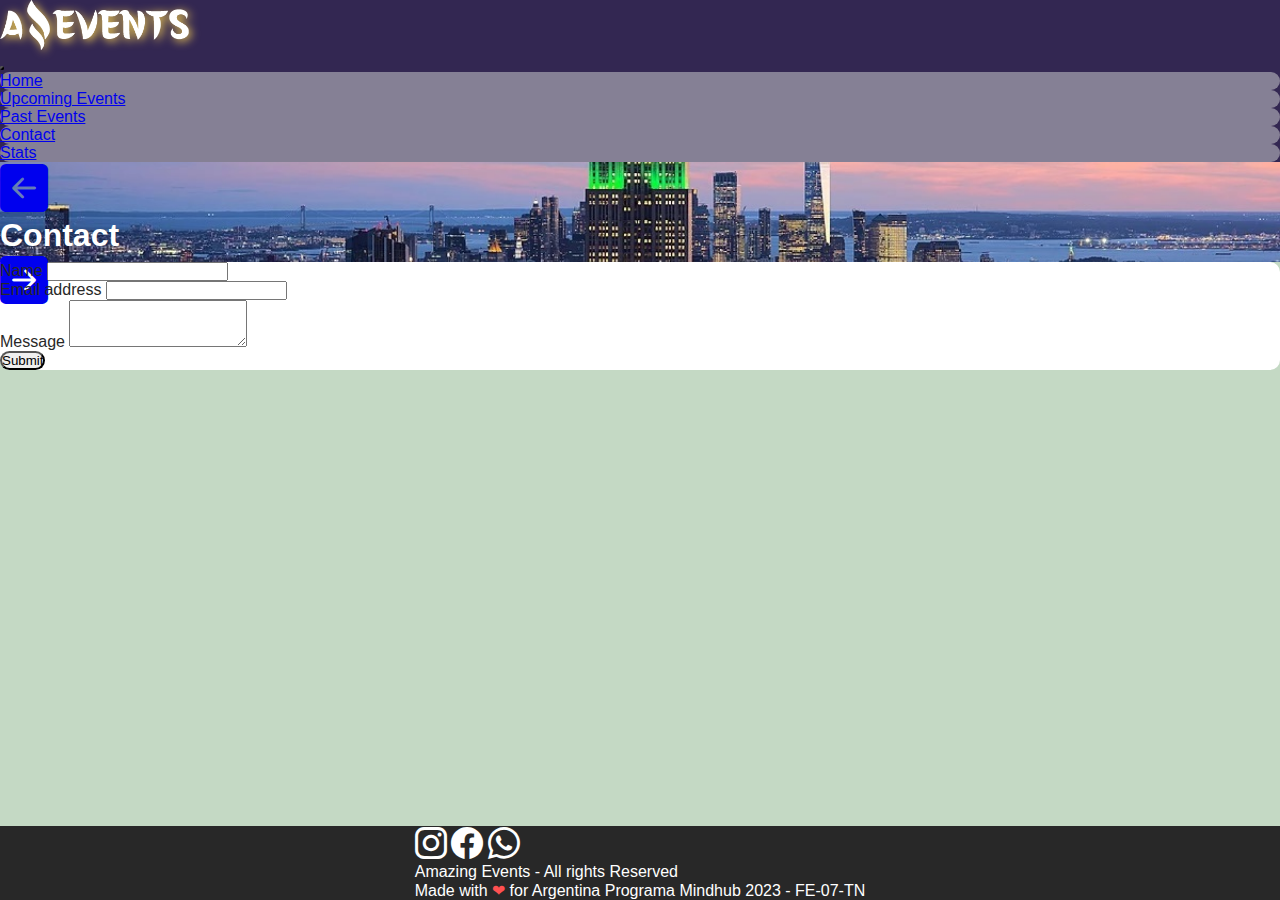
<file: contact.html>
<!DOCTYPE html>
  <html lang="en">
  <head>
      <meta charset="UTF-8">
      <meta http-equiv="X-UA-Compatible" content="IE=edge">
      <meta name="viewport" content="width=device-width, initial-scale=1.0">
      <link rel="shortcut icon" href="./assets/favicon.ico" type="image/x-icon">
      <link href="https://cdn.jsdelivr.net/npm/bootstrap@5.3.0-alpha1/dist/css/bootstrap.min.css" rel="stylesheet" integrity="sha384-GLhlTQ8iRABdZLl6O3oVMWSktQOp6b7In1Zl3/Jr59b6EGGoI1aFkw7cmDA6j6gD" crossorigin="anonymous">
      <link rel="stylesheet" href="https://cdn.jsdelivr.net/npm/bootstrap-icons@1.10.3/font/bootstrap-icons.css">
      <link rel="stylesheet" href="./styles/styles.css">
      <title>Amazing Events</title>
  </head>
  <body>
    <header class="navbar navbar-expand-xl header">
      <div class="container-fluid">
        <a class="navbar-brand" href="./index.html"><img class="img-logo" src="./assets/logo-amazing-events-blc.png" alt="amazing-events-logo"></a>
        <nav>
          <button class="navbar-toggler nav-item" type="button" data-bs-toggle="collapse" data-bs-target="#navbarSupportedContent" aria-controls="navbarSupportedContent" aria-expanded="false" aria-label="Toggle navigation">
            <span class="navbar-toggler-icon"></span>
          </button>
          <div class="collapse navbar-collapse d-xl-flex justify-content-end me-4" id="navbarSupportedContent">
            <ul class="navbar-nav mb-2 mb-lg-0 text-center">
              <li class="nav-item m-2">
                <a class="nav-link" href="./index.html">Home</a>
              </li>
              <li class="nav-item m-2">
                <a class="nav-link" href="./upcoming-events.html">Upcoming Events</a>
              </li>
              <li class="nav-item m-2">
                <a class="nav-link" href="./past-events.html">Past Events</a>
              </li>
              <li class="nav-item m-2">
                <a class="nav-link" href="#">Contact</a>
              </li>
              <li class="nav-item m-2">
                <a class="nav-link" href="./stats.html">Stats</a>
              </li>
            </ul>
          </div>
        </nav>
    </header>
    <main>
      <div class="container-fluid d-flex justify-content-center align-items-center bar-obscure banner">
        <div class="col-auto"><a class="nav-link" href="./past-events.html"><i class="bi bi-arrow-left-square-fill arrows"></i></a></div>
        <div class="col-8 text-center"><h1>Contact</h1></div>
        <div class="col-auto"><a class="nav-link" href="./stats.html"><i class="bi bi-arrow-right-square-fill arrows"></i></a></div>
      </div>
      <div class="container">
          <form class="border border-2 shadow p-5 m-2">
              <div class="mb-3">
                  <label for="inputName" class="form-label">Name</label>
                  <input type="text" class="form-control" id="inputName">
              </div>
              <div class="mb-3">
                  <label for="inputEmail" class="form-label">Email address</label>
                  <input type="email" class="form-control" id="inputEmail">
              </div>
              <div class="mb-3">
                  <label for="formControlTextarea" class="form-label">Message</label>
                  <textarea class="form-control" id="formControlTextarea" rows="3"></textarea>
              </div>
              <button type="submit" class="btn btn-danger">Submit</button>
          </form>     
      </div>
    </main>
    <footer class="container-fluid bar-obscure">
      <div class="row w-100 text-center pt-4 pt-lg-0">
        <div class="col-lg-3 d-flex align-items-center justify-content-center">
          <i class="bi bi-instagram col-3"></i>
          <i class="bi bi-facebook col-3"></i>
          <i class="bi bi-whatsapp col-3"></i>
        </div>
        <div class="col-lg-9 pt-4">
          <p>Amazing Events - All rights Reserved</p>
          <p>Made with <span>❤</span> for Argentina Programa Mindhub 2023 - FE-07-TN</p>
        </div>      
      </div>
    </footer>
    <script src="./scripts/script.js"></script>
    <script src="https://cdn.jsdelivr.net/npm/bootstrap@5.3.0-alpha1/dist/js/bootstrap.bundle.min.js" integrity="sha384-w76AqPfDkMBDXo30jS1Sgez6pr3x5MlQ1ZAGC+nuZB+EYdgRZgiwxhTBTkF7CXvN" crossorigin="anonymous"></script>
  </body>
</html>
</file>
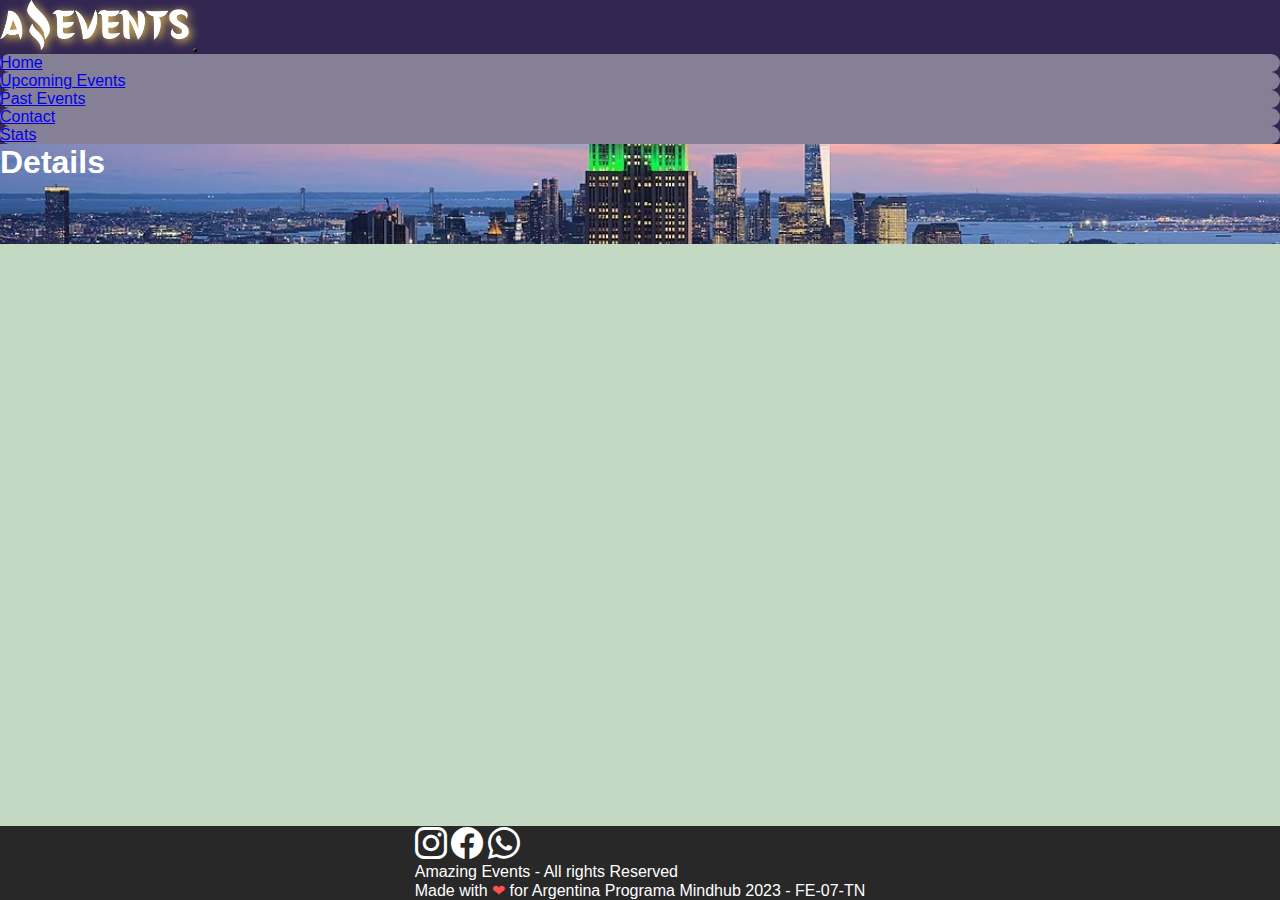
<file: details.html>
<!DOCTYPE html>
<html lang="en">
  <head>
      <meta charset="UTF-8">
      <meta http-equiv="X-UA-Compatible" content="IE=edge">
      <meta name="viewport" content="width=device-width, initial-scale=1.0">
      <link rel="shortcut icon" href="./assets/favicon.ico" type="image/x-icon">
      <link href="https://cdn.jsdelivr.net/npm/bootstrap@5.3.0-alpha1/dist/css/bootstrap.min.css" rel="stylesheet" integrity="sha384-GLhlTQ8iRABdZLl6O3oVMWSktQOp6b7In1Zl3/Jr59b6EGGoI1aFkw7cmDA6j6gD" crossorigin="anonymous">
      <link rel="stylesheet" href="https://cdn.jsdelivr.net/npm/bootstrap-icons@1.10.3/font/bootstrap-icons.css">
      <link rel="stylesheet" href="./styles/styles.css">
      <title>Amazing Events</title>
  </head>
  <body>
    <header class="navbar navbar-expand-xl header">
      <a class="navbar-brand" href="./index.html"><img class="img-logo ms-4" src="./assets/logo-amazing-events-blc.png" alt="amazing-events-logo"></a>
      <button class="navbar-toggler nav-item me-5" type="button" data-bs-toggle="collapse" data-bs-target="#navbarSupportedContent" aria-controls="navbarSupportedContent" aria-expanded="false" aria-label="Toggle navigation">
        <span class="navbar-toggler-icon"></span>
      </button>
      <nav class="container-fluid">
        <div class="collapse navbar-collapse d-xl-flex justify-content-end me-4" id="navbarSupportedContent">
          <ul class="navbar-nav mb-2 mb-lg-0 text-center">
            <li class="nav-item m-2">
              <a class="nav-link" href="./index.html">Home</a>
            </li>
            <li class="nav-item m-2">
              <a class="nav-link" href="./upcoming-events.html">Upcoming Events</a>
            </li>
            <li class="nav-item m-2">
              <a class="nav-link" href="./past-events.html">Past Events</a>
            </li>
            <li class="nav-item m-2">
              <a class="nav-link" href="./contact.html">Contact</a>
            </li>
            <li class="nav-item m-2">
              <a class="nav-link" href="./stats.html">Stats</a>
            </li>
          </ul>
        </div>
      </nav>
    </header>
    <main>
      <div class="container-fluid d-flex justify-content-center align-items-center bar-obscure banner">
        <div class="col-8 text-center"><h1>Details</h1></div>
      </div>
      <div class="container w-75 detail"></div>
    </main>
    <footer class="container-fluid bar-obscure">
      <div class="row w-100 text-center pt-4 pt-lg-0">
        <div class="col-lg-3 d-flex align-items-center justify-content-center">
          <i class="bi bi-instagram col-3"></i>
          <i class="bi bi-facebook col-3"></i>
          <i class="bi bi-whatsapp col-3"></i>
        </div>
        <div class="col-lg-9 pt-4">
          <p>Amazing Events - All rights Reserved</p>
          <p>Made with <span>❤</span> for Argentina Programa Mindhub 2023 - FE-07-TN</p>
        </div>      
      </div>
    </footer>
    <script src="./scripts/data.js"></script>
    <script src="./scripts/main.js"></script>
    <script src="https://cdn.jsdelivr.net/npm/bootstrap@5.3.0-alpha1/dist/js/bootstrap.bundle.min.js" integrity="sha384-w76AqPfDkMBDXo30jS1Sgez6pr3x5MlQ1ZAGC+nuZB+EYdgRZgiwxhTBTkF7CXvN" crossorigin="anonymous"></script>
  </body>
</html>
</file>
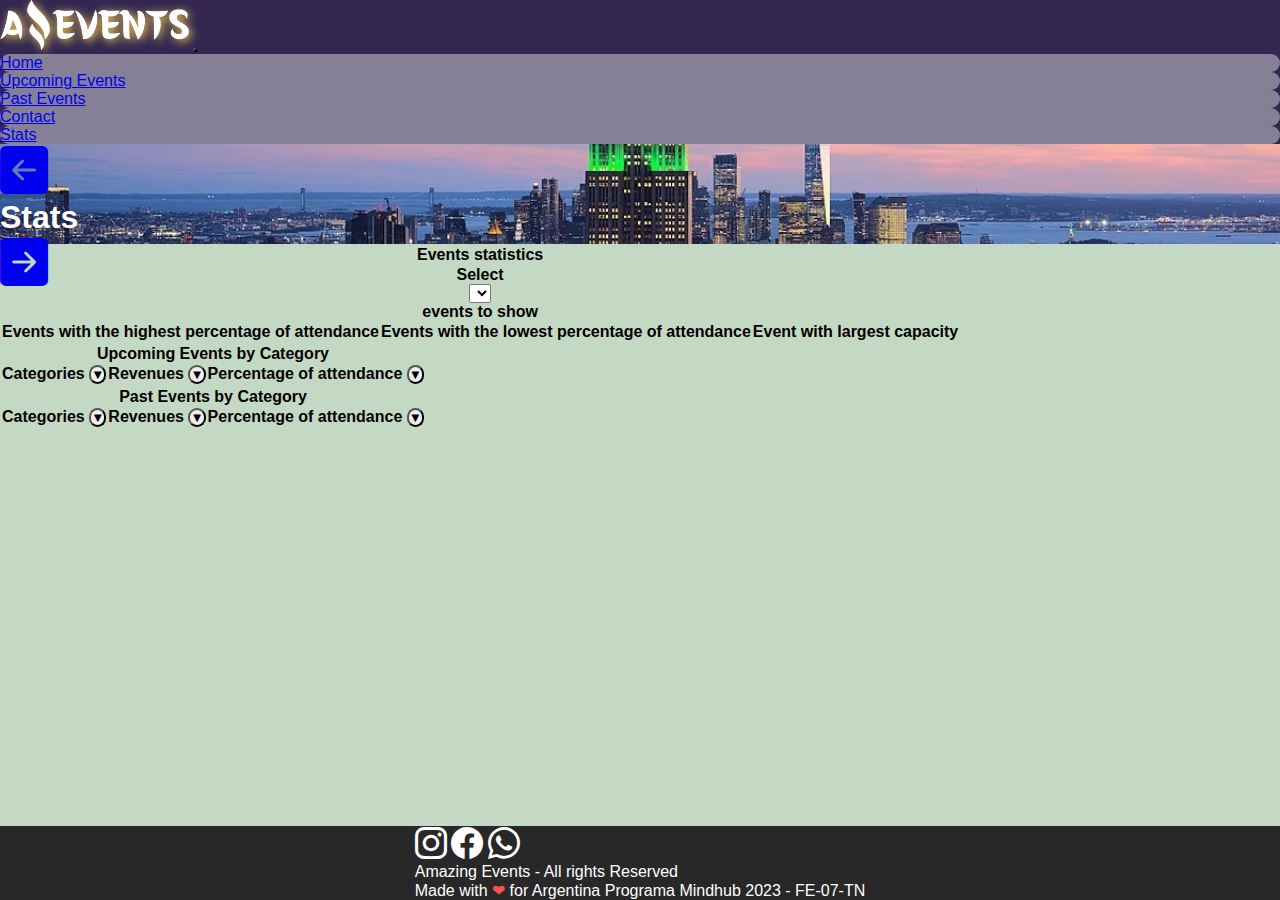
<file: stats.html>
<!DOCTYPE html>
<html lang="en">
  <head>
      <meta charset="UTF-8">
      <meta http-equiv="X-UA-Compatible" content="IE=edge">
      <meta name="viewport" content="width=device-width, initial-scale=1.0">
      <link rel="shortcut icon" href="./assets/favicon.ico" type="image/x-icon">
      <link href="https://cdn.jsdelivr.net/npm/bootstrap@5.3.0-alpha1/dist/css/bootstrap.min.css" rel="stylesheet" integrity="sha384-GLhlTQ8iRABdZLl6O3oVMWSktQOp6b7In1Zl3/Jr59b6EGGoI1aFkw7cmDA6j6gD" crossorigin="anonymous">
      <link rel="stylesheet" href="https://cdn.jsdelivr.net/npm/bootstrap-icons@1.10.3/font/bootstrap-icons.css">
      <link rel="stylesheet" href="./styles/styles.css">
      <title>Amazing Events</title>
  </head>
  <body>
    <header class="navbar navbar-expand-xl header">
      <a class="navbar-brand" href="./index.html"><img class="img-logo ms-4" src="./assets/logo-amazing-events-blc.png" alt="amazing-events-logo"></a>
      <button class="navbar-toggler nav-item me-5" type="button" data-bs-toggle="collapse" data-bs-target="#navbarSupportedContent" aria-controls="navbarSupportedContent" aria-expanded="false" aria-label="Toggle navigation">
        <span class="navbar-toggler-icon"></span>
      </button>
      <nav class="container-fluid">
        <div class="collapse navbar-collapse d-xl-flex justify-content-end me-4" id="navbarSupportedContent">
          <ul class="navbar-nav mb-2 mb-lg-0 text-center">
            <li class="nav-item m-2">
              <a class="nav-link" href="./index.html">Home</a>
            </li>
            <li class="nav-item m-2">
              <a class="nav-link" href="./upcoming-events.html">Upcoming Events</a>
            </li>
            <li class="nav-item m-2">
              <a class="nav-link" href="./past-events.html">Past Events</a>
            </li>
            <li class="nav-item m-2">
              <a class="nav-link" href="./contact.html">Contact</a>
            </li>
            <li class="nav-item m-2">
              <a class="nav-link" href="#">Stats</a>
            </li>
          </ul>
        </div>
      </nav>
    </header>
    <main>
      <div class="container-fluid d-flex justify-content-center align-items-center bar-obscure banner">
        <div class="col-auto"><a class="nav-link" href="./contact.html"><i class="bi bi-arrow-left-square-fill arrows"></i></a></div>
        <div class="col-8 text-center"><h1>Stats</h1></div>
        <div class="col-auto"><a class="nav-link" href="./index.html"><i class="bi bi-arrow-right-square-fill arrows"></i></a></div>
      </div>
      <div class="container">
        <table class="table text-center border border-2 mt-4">
          <thead class="bg-secondary">
            <tr>
              <th colspan="3">Events statistics</th>
            </tr>
            <tr>
              <th colspan="3">
                <div class="d-flex justify-content-center align-items-center">
                  <p class="m-0">Select</p>
                  <div class="mx-2">
                    <select class="form-select" aria-label="Default select example"></select>
                  </div>
                  <p class="m-0">events to show</p>
                </div>
              </th>
            </tr>
            <tr>
              <th scope="col">Events with the highest percentage of attendance</th>
              <th scope="col">Events with the lowest percentage of attendance</th>
              <th>Event with largest capacity</th>
            </tr>
          </thead>
          <tbody class="bg-white" id="max-min-values"></tbody>
        </table>
        <table class="table text-center border border-2">
          <thead class="bg-primary">
            <tr>
              <th colspan="3">Upcoming Events by Category</th>
            </tr>
            <tr>
              <th scope="col">Categories <button class="btn btn-primary orderUpcoming" id="0">▼</button></th>
              <th scope="col">Revenues <button class="btn btn-primary orderUpcoming" id="1">▼</button></th>
              <th>Percentage of attendance <button class="btn btn-primary orderUpcoming" id="2">▼</button></th>
            </tr>
          </thead>
          <tbody class="bg-white" id="upcoming-attendance"></tbody>
        </table>
        <table class="table text-center border border-2">
          <thead class="bg-danger">
            <tr>
              <th colspan="3">Past Events by Category</th>
            </tr>
            <tr>
              <th scope="col">Categories <button class="btn btn-danger orderPast" id="0">▼</button></th>
              <th scope="col">Revenues <button class="btn btn-danger orderPast" id="1">▼</button></th>
              <th>Percentage of attendance <button class="btn btn-danger orderPast" id="2">▼</button></th>
            </tr>
          </thead>
          <tbody class="bg-white" id="past-attendance"></tbody>
        </table>
      </div>
    </main>
    <footer class="container-fluid bar-obscure">
      <div class="row w-100 text-center pt-4 pt-lg-0">
        <div class="col-lg-3 d-flex align-items-center justify-content-center">
          <i class="bi bi-instagram col-3"></i>
          <i class="bi bi-facebook col-3"></i>
          <i class="bi bi-whatsapp col-3"></i>
        </div>
        <div class="col-lg-9 pt-4">
          <p>Amazing Events - All rights Reserved</p>
          <p>Made with <span>❤</span> for Argentina Programa Mindhub 2023 - FE-07-TN</p>
        </div>      
      </div>
    </footer>
    <script src="./scripts/data.js"></script>
    <script src="./scripts/main.js"></script>
    <script src="./scripts/stats.js"></script>
    <script src="https://cdn.jsdelivr.net/npm/bootstrap@5.3.0-alpha1/dist/js/bootstrap.bundle.min.js" integrity="sha384-w76AqPfDkMBDXo30jS1Sgez6pr3x5MlQ1ZAGC+nuZB+EYdgRZgiwxhTBTkF7CXvN" crossorigin="anonymous"></script>
  </body>
</html>
</file>
<file: styles/styles.css>
:root {
    --fondo-01 : #282828;
    --fondo-02: #c4d9c4; 
    --color-a: #7bff8640;
    --color-b: #f5cf52;
    --color-c: #FF5050;
    --color-d: #332752;
    --color-e: #d4d4d483;
    --blanco: #ffffff;
    --transparencia: rgba(115, 115, 115, 0.453);
}

* {
    margin: 0;
    padding: 0;
    box-sizing: border-box;
}

body {
    display: flex;
    flex-direction: column;
    min-height: 100vh;
    background-color: var(--fondo-02);
    font-family:'Trebuchet MS', 'Lucida Sans Unicode', 'Lucida Grande', 'Lucida Sans', Arial, sans-serif;
    overflow-y: overlay;
}

.header {
    background-color: var(--color-d);
}

.btn {
    border-radius: 20px;
}

.btn-search {
    padding: 0 12px 0;
}

.search-bar {
    height: 25px;
}

.navbar {
    overflow: hidden;
}

.img-logo {
    filter: drop-shadow(2px 2px 5px var(--transparencia));
    height: 50px;
}

.img-logo:hover {
    filter: drop-shadow(2px 2px 5px var(--color-b));
}

.nav-item {
    background-color: var(--color-e);
    border-radius: 10px;
}

.nav-item:hover {
    background-color: var(--color-c);
}

.card {
    box-shadow: 5px 5px 5px var(--transparencia);
}

.card:hover {
    box-shadow: 5px 5px 5px var(--color-d);
}

.card-title {
    height: 40px;
}

.card-img-top {
    padding: 10px;
    height: 150px;
    object-fit: cover;
}

.card-text {
    height: 130px;
}

.banner{
    height: 100px;
    background-image: url('./../assets/nyc-01.jpg');
    background-position: 0% 50%;
    background-size: cover;
    transition: 1s;
}

.arrows {
    font-size: 3rem;
}

.arrows:hover {
    color: var(--fondo-01);
}

.bar-obscure {
    background-color: var(--fondo-01) !important;
    color: var(--blanco);
}

.bar-red {
    background-color: var(--color-c) !important;
    color: var(--blanco);
}

form, .detail-card {
    background-color: var(--blanco);
    color: var(--fondo-01);
    border-radius: 10px;
}

footer {
    margin-top: auto;
    display: flex;
    flex-direction: column;
    align-items: center;
}

footer i {
    font-size: 2rem;
}

footer span {
    color: var(--color-c);
}

.detail-img {
    margin: 10px;
}

div.detail img {
    height: 400px;
}

/* Fireworks!!! */

.firework {
	position: absolute;
}
.explosion {
	position: absolute;
	left: -2px;
	bottom: 0;
	width: 4px;
	height: 80px;
	transform-origin: 50% 100%;
	overflow: hidden;
}
.explosion:nth-child(1) {
	transform: rotate(0deg) translateY(-15px);
}
.explosion:nth-child(2) {
	transform: rotate(30deg) translateY(-15px);
}
.explosion:nth-child(3) {
	transform: rotate(60deg) translateY(-15px);
}
.explosion:nth-child(4) {
	transform: rotate(90deg) translateY(-15px);
}
.explosion:nth-child(5) {
	transform: rotate(120deg) translateY(-15px);
}
.explosion:nth-child(6) {
	transform: rotate(150deg) translateY(-15px);
}
.explosion:nth-child(7) {
	transform: rotate(180deg) translateY(-15px);
}
.explosion:nth-child(8) {
	transform: rotate(210deg) translateY(-15px);
}
.explosion:nth-child(9) {
	transform: rotate(240deg) translateY(-15px);
}
.explosion:nth-child(10) {
	transform: rotate(270deg) translateY(-15px);
}
.explosion:nth-child(11) {
	transform: rotate(300deg) translateY(-15px);
}
.explosion:nth-child(12) {
	transform: rotate(330deg) translateY(-15px);
}

.explosion::before {
	content: '';
	position: absolute;
	left: 0;
	right: 0;
	top: 100%;
	height: 40px;
	background-color: var(--color-b);
}
@keyframes explosion {
	0% {
		top: 100%;
	}
	33%, 100% {
		top: -50%;
	}
}

#firework1 {
	left: 30%;
	top: 50%;
	transform: scale(1);
}
#firework1 .explosion::before {
	animation: explosion 2s ease-in-out 2 forwards;
}

#firework2 {
	left: 40%;
	top: 45%;
	transform: scale(.7);
}
#firework2 .explosion::before {
	animation: explosion 2s .6s ease-in-out 2 forwards;
}

#firework3 {
	left: 50%;
	top: 65%;
	transform: scale(.4);
}
#firework3 .explosion::before {
	animation: explosion 2s .4s ease-in-out 2 forwards;
}

@media (max-width: 767px) {
    .card {
        width: 100%;
    } 
}

@media (min-width: 768px) and (max-width: 991px) {
    .card {
        width: 47.5%;
    }
}

@media (min-width: 992px) and (max-width: 1199px) {
    .card {
        width: 30.5%;
    }
}

@media (min-width: 1200px) {
    .card {
        width: 23.7%;
    }
}
</file>
